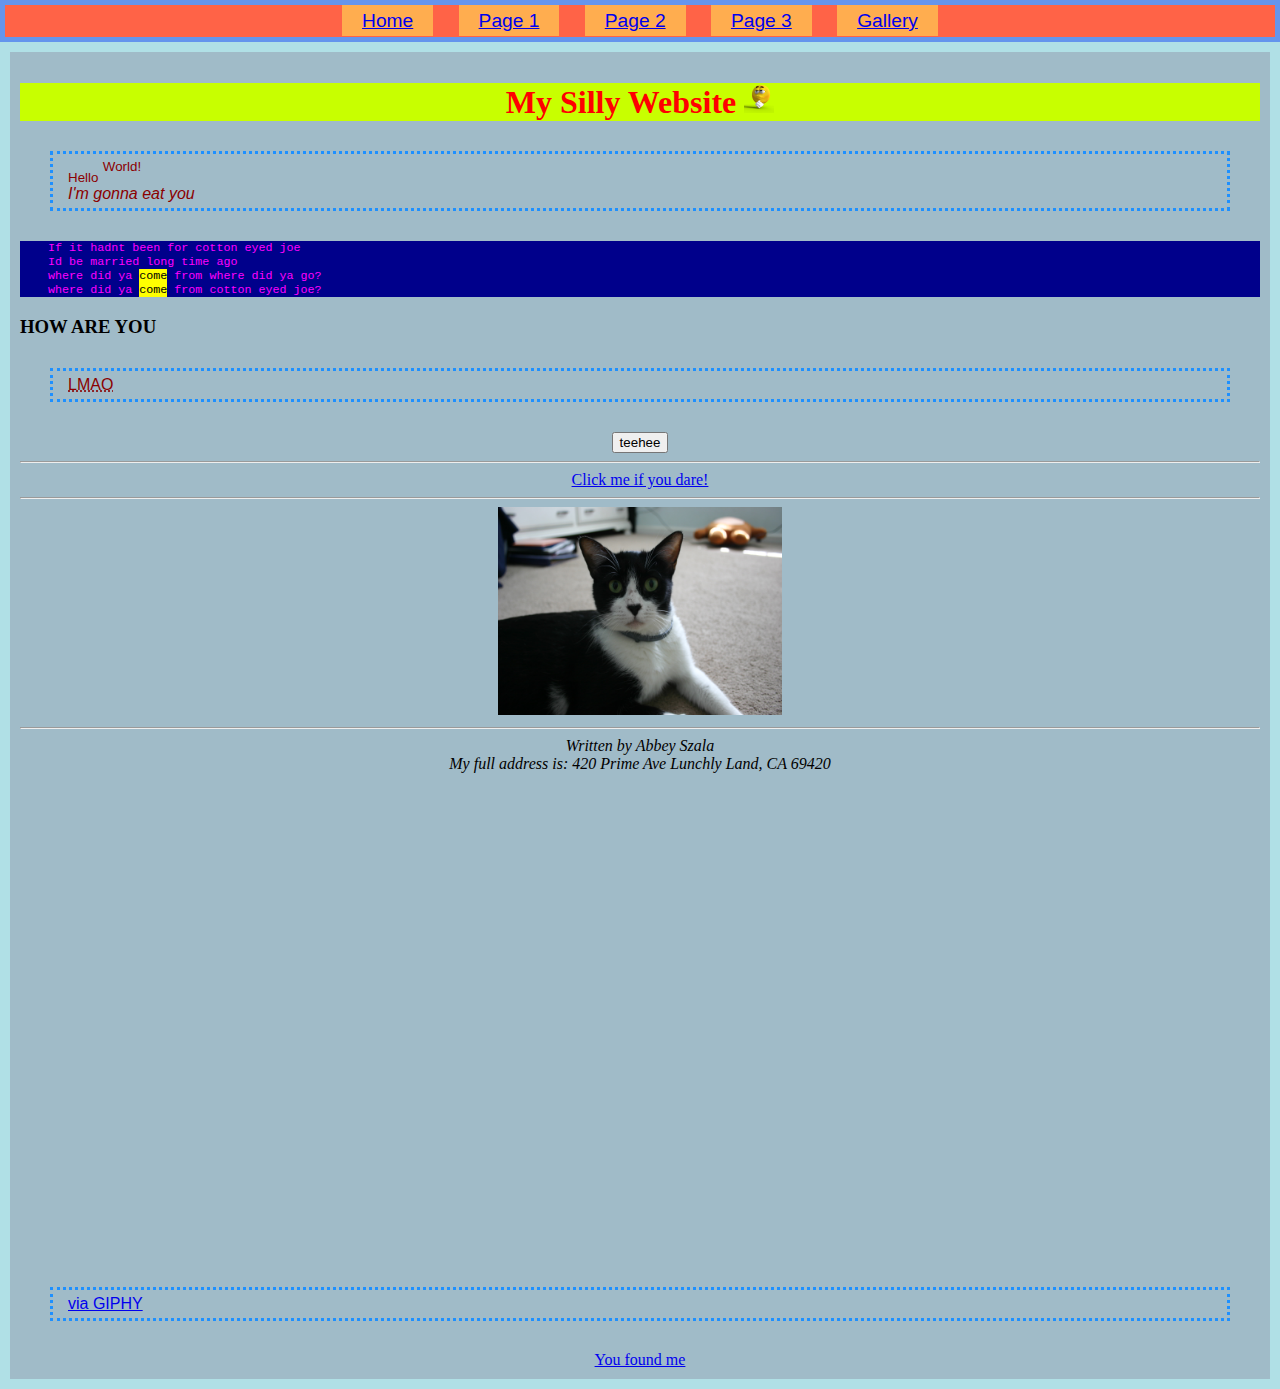
<file: index.html>
<!DOCTYPE html>
<html lang="en">

<head>
<title>Silly Website</title>
<link rel="stylesheet" href="app.css"/>

</head>

<body>

<div class="nav_bar">
<ul>
    <li><a href="index.html">Home</a></li>
    <li><a href="page1.html">Page 1</a></li>
    <li><a href="page2.html">Page 2</a></li>
    <li><a href="page1.html">Page 3</a></li>
    <li><a href="gallery.html">Gallery</a></li>
</ul>
</div>

<div class="index">

<h1>My Silly Website
<img title="hehehe" src="Cool-Emoji-With-Hand-Transparent-PNG.png" width="30" height="30">
</h1>

<!-- <i> tag italicizes, <em> italicizes but also emphasizes screen reader voice -->
<p title="Jimmy???"><sub>Hello</sub> <sup>World!</sup><br><em>I'm gonna eat you</em></p>

<pre>    If it hadnt been for cotton eyed joe
    Id be married long time ago
    where did ya <mark>come</mark> from where did ya go?
    where did ya <mark>come</mark> from cotton eyed joe?
</pre>
<h3>HOW ARE YOU</h3>

<p><abbr title="Let's make antique oranges">LMAO</abbr></p>
        
<button onclick="alertButton()">teehee</button>
<hr>
<a href="https://youtu.be/NXcNz1HYxHs?si=aRPHoqZSKKh2dZib">Click me if you dare!</a>
<hr>
<img src="IMG_3733.JPG" alt="Best cat ever" width="284" height="208">
<hr>
<address>
Written by Abbey Szala <br>
My full address is:
420 Prime Ave
Lunchly Land, CA
69420
</address>

<iframe src="https://giphy.com/embed/Fu3OjBQiCs3s0ZuLY3" width="270" height="480" frameBorder="0" class="giphy-embed" allowFullScreen></iframe><p><a href="https://giphy.com/gifs/moodman-reaction-Fu3OjBQiCs3s0ZuLY3">via GIPHY</a></p>

<a href="page1.html">You found me</a>

</body>

</div>

<script src="app.js"></script>

</html>
</file>
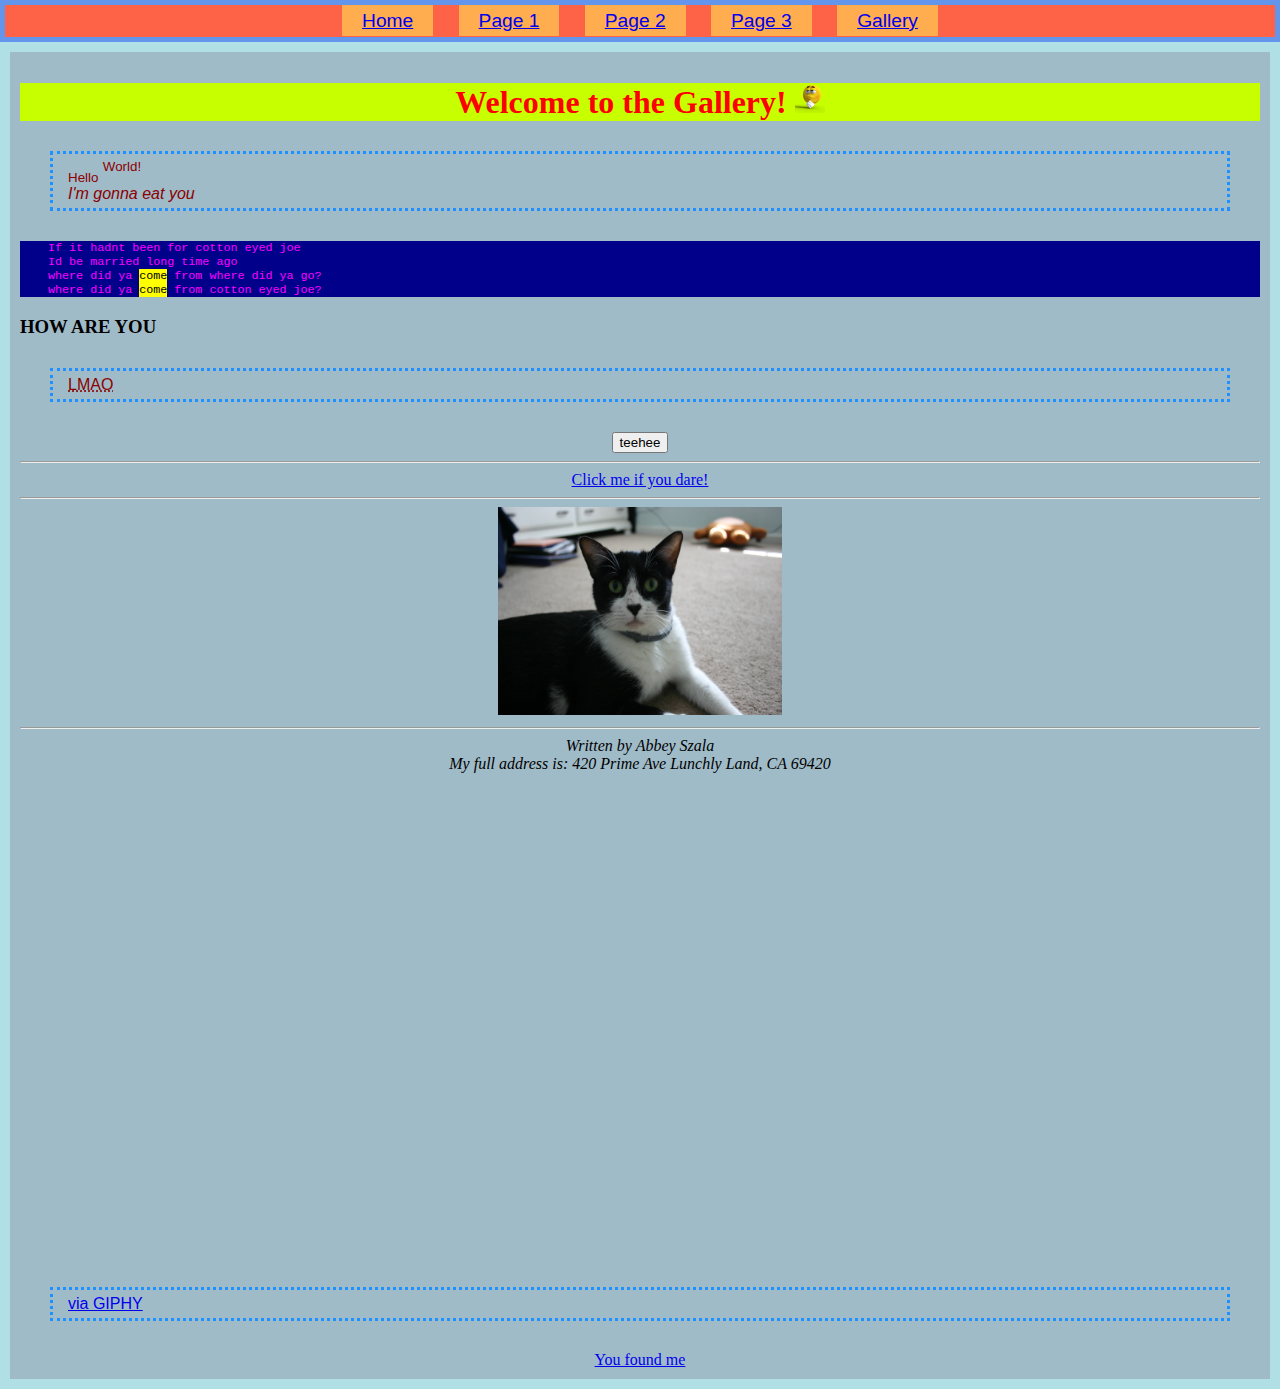
<file: gallery.html>
<!DOCTYPE html>
<html lang="en">

<head>
<title>Gallery</title>
<link rel="stylesheet" href="app.css"/>

</head>

<body>

<div class="nav_bar">
<ul>
    <li><a href="index.html">Home</a></li>
    <li><a href="page1.html">Page 1</a></li>
    <li><a href="page2.html">Page 2</a></li>
    <li><a href="page1.html">Page 3</a></li>
    <li><a href="gallery.html">Gallery</a></li>
</ul>
</div>

<div class="index">

<h1>Welcome to the Gallery!
<img title="hehehe" src="Cool-Emoji-With-Hand-Transparent-PNG.png" width="30" height="30">
</h1>

<!-- <i> tag italicizes, <em> italicizes but also emphasizes screen reader voice -->
<p title="Well hello there"><sub>Hello</sub> <sup>World!</sup><br><em>I'm gonna eat you</em></p>

<pre>    If it hadnt been for cotton eyed joe
    Id be married long time ago
    where did ya <mark>come</mark> from where did ya go?
    where did ya <mark>come</mark> from cotton eyed joe?
</pre>
<h3>HOW ARE YOU</h3>

<p><abbr title="Let's make antique oranges">LMAO</abbr></p>
        
<button onclick="alertButton()">teehee</button>
<hr>
<a href="https://youtu.be/NXcNz1HYxHs?si=aRPHoqZSKKh2dZib">Click me if you dare!</a>
<hr>
<img src="IMG_3733.JPG" alt="Best cat ever" width="284" height="208">
<hr>
<address>
Written by Abbey Szala <br>
My full address is:
420 Prime Ave
Lunchly Land, CA
69420
</address>

<iframe src="https://giphy.com/embed/Fu3OjBQiCs3s0ZuLY3" width="270" height="480" frameBorder="0" class="giphy-embed" allowFullScreen></iframe><p><a href="https://giphy.com/gifs/moodman-reaction-Fu3OjBQiCs3s0ZuLY3">via GIPHY</a></p>

<a href="page1.html">You found me</a>

</body>

</div>

<script src="app.js"></script>

</html>
</file>
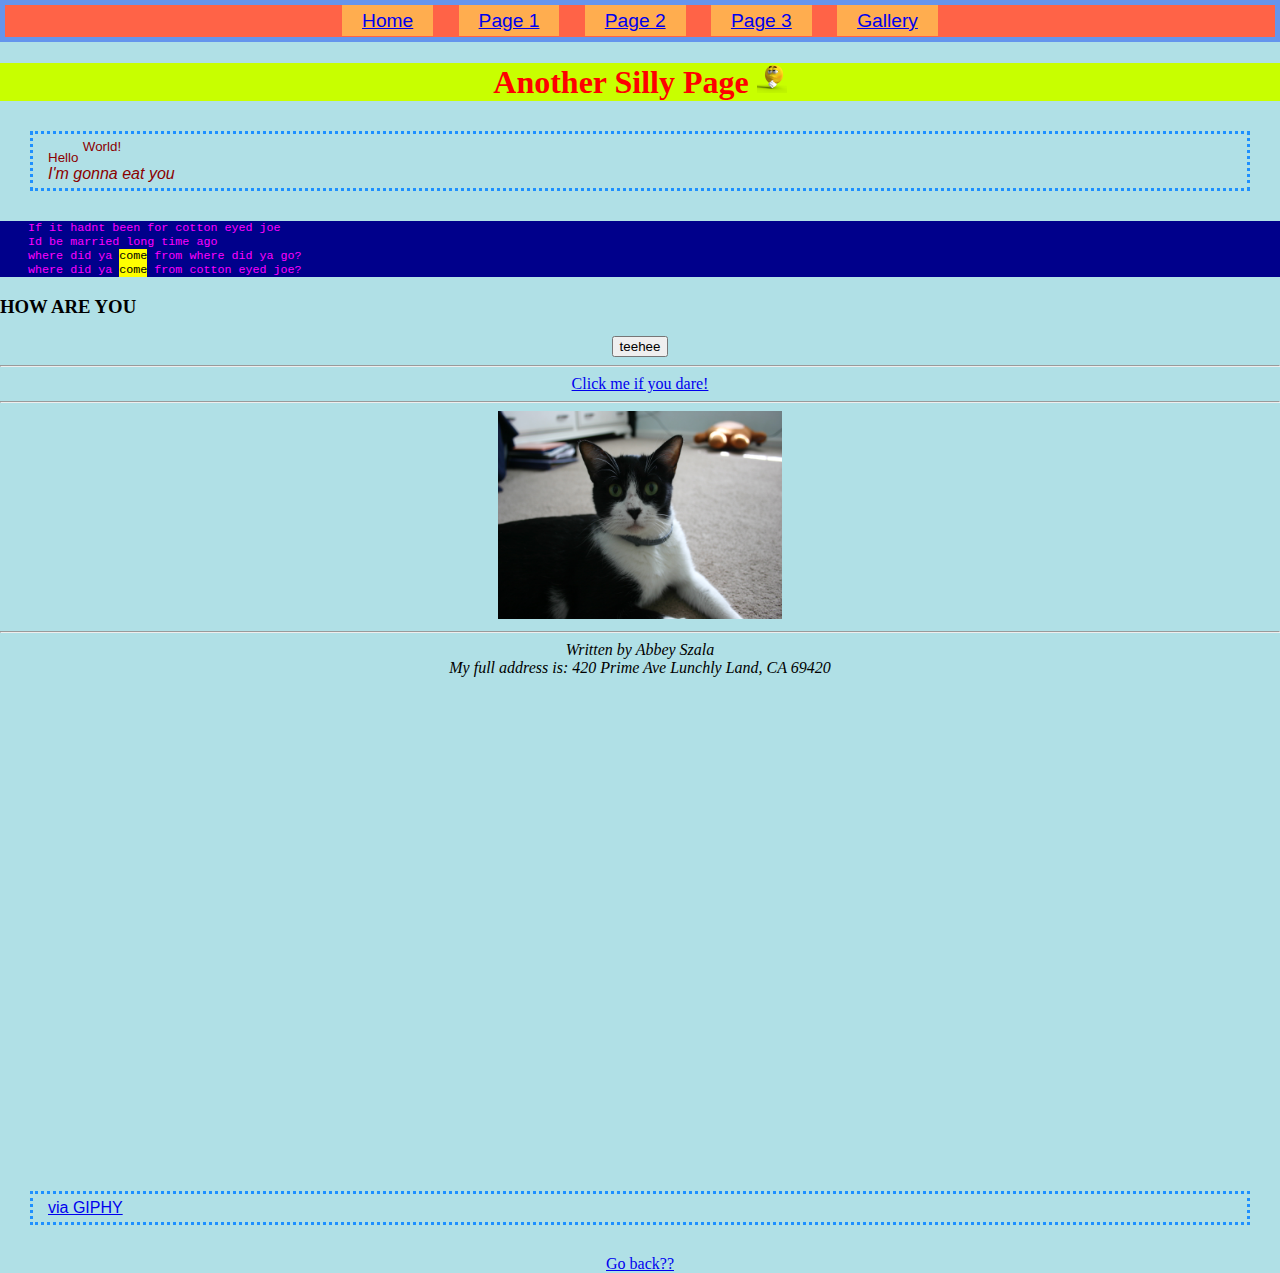
<file: page1.html>
<!DOCTYPE html>
<html lang="en">

<head>
<title>Page 1/?</title>
<link rel="stylesheet" href="app.css"/>

</head>

<body>

<div class="nav_bar">
    <ul>
        <li><a href="index.html">Home</a></li>
        <li><a href="page1.html">Page 1</a></li>
        <li><a href="page2.html">Page 2</a></li>
        <li><a href="page1.html">Page 3</a></li>
        <li><a href="gallery.html">Gallery</a></li>
    </ul>
</div>

<h1>Another Silly Page
<img title="hehehe" src="Cool-Emoji-With-Hand-Transparent-PNG.png" width="30" height="30">
</h1>

<!-- <i> tag italicizes, <em> italicizes but also emphasizes screen reader voice -->
<p title="Well hello there"><sub>Hello</sub> <sup>World!</sup><br><em>I'm gonna eat you</em></p>

<pre>    If it hadnt been for cotton eyed joe
    Id be married long time ago
    where did ya <mark>come</mark> from where did ya go?
    where did ya <mark>come</mark> from cotton eyed joe?
</pre>
<h3>HOW ARE YOU</h3>
        
<button onclick="alertButton()">teehee</button>
<hr>
<a href="https://youtu.be/NXcNz1HYxHs?si=aRPHoqZSKKh2dZib">Click me if you dare!</a>
<hr>
<img src="IMG_3733.JPG" alt="Best cat ever" width="284" height="208">
<hr>
<address>
Written by Abbey Szala <br>
My full address is:
420 Prime Ave
Lunchly Land, CA
69420
</address>

<iframe src="https://giphy.com/embed/Fu3OjBQiCs3s0ZuLY3" width="270" height="480" frameBorder="0" class="giphy-embed" allowFullScreen></iframe><p><a href="https://giphy.com/gifs/moodman-reaction-Fu3OjBQiCs3s0ZuLY3">via GIPHY</a></p>

<a href="index.html">Go back??</a>

</body>

<script src="app.js"></script>

</html>
</file>
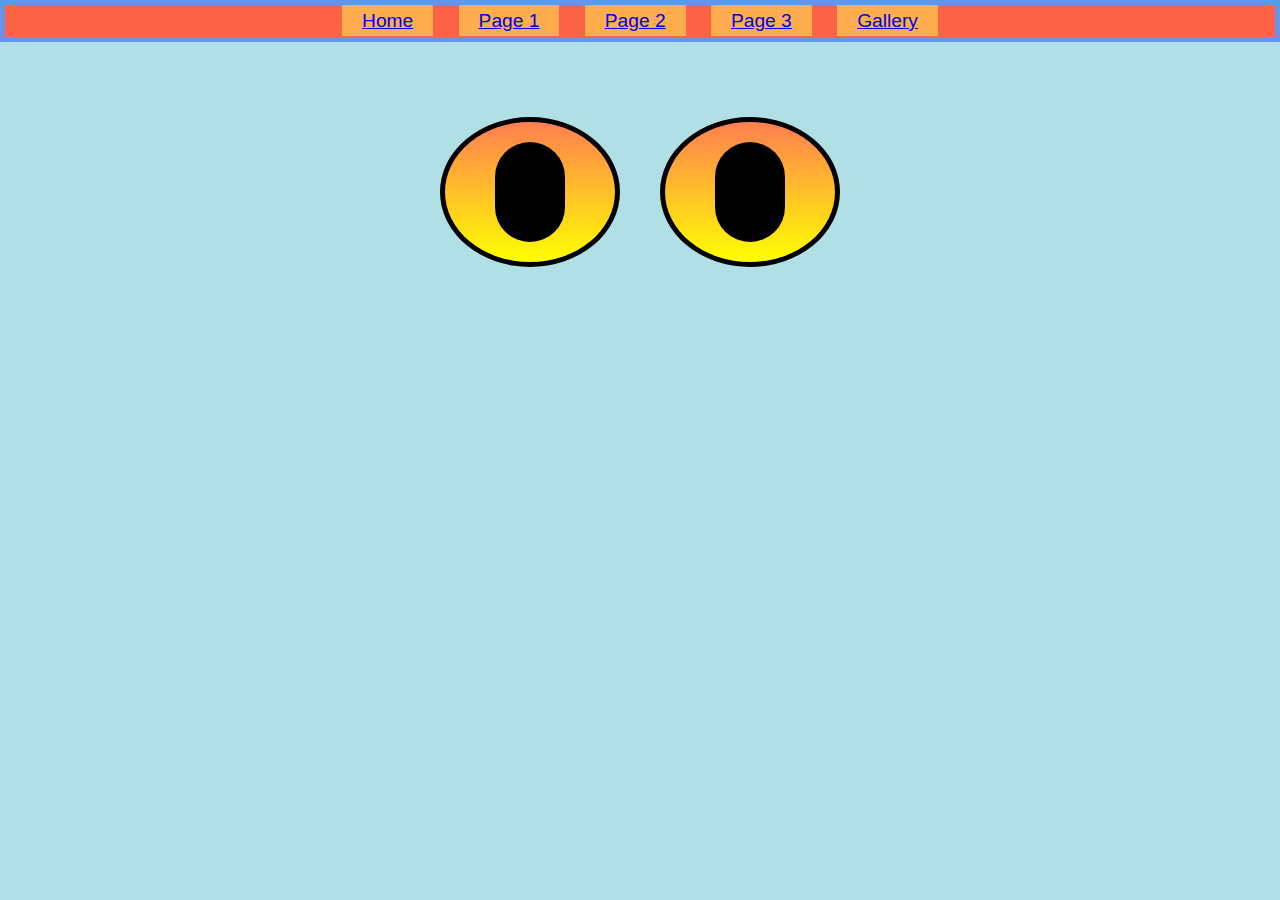
<file: page2.html>
<!DOCTYPE html>
<html lang="en">

<head>
<title>Page 1/?</title>
<link rel="stylesheet" href="app.css"/>

</head>

<body>

<div class="nav_bar">
    <ul>
        <li><a href="index.html">Home</a></li>
        <li><a href="page1.html">Page 1</a></li>
        <li><a href="page2.html">Page 2</a></li>
        <li><a href="page1.html">Page 3</a></li>
        <li><a href="gallery.html">Gallery</a></li>
    </ul>
</div>

<div class="eyes">
  <div class="eye">
    <div class="pupil"></div>
  </div>
  <div class="eye">
    <div class="pupil"></div>
  </div>
</div>

</body>

<script src="app.js"></script>

</html>
</file>
<file: app.css>
.eyes {
    width: 100%;
    height: 300px;
    display: flex;
    justify-content: center;
    align-items: center;
    flex-direction: row;
    column-gap: 40px;
}

.eye {
    width: 170px;
    height: 140px;
    border-radius: 100%;
    border: 5px solid black;
    background-image: linear-gradient(coral, yellow);
    display: flex;
    justify-content: center;
    align-items: center;
}

.pupil {
    width: 70px;
    height: 100px;
    border-radius: 202px;
    background-color: #000;
}

.index {
    background-color: rgb(160, 187, 200);
    padding: 10px;
    margin: 10px;
}

.nav_bar {
    background-color: tomato;
    border: 5px solid cornflowerblue;
    padding: 5px;
    margin: 0;
    font-size: 120%;
    font-family:sans-serif
}

h1 {
    color : red;
    background-color : rgb(200, 255, 0);
    
}

h3 {
    text-align: left;
}

ul {
    list-style-type: none;
    margin: 0;
    padding: 0;
}

li {
    display: inline;
    color: royalblue;
    padding-top: 5px;
    padding-bottom: 5px;
    padding-left: 20px;
    padding-right: 20px;
    margin: 10px;
    background-color: rgb(255, 173, 79);

}

body {
    background-color: powderblue;
    text-align: center;
    cursor: url('birb.png'), auto;
    padding: 0px;
    margin: 0%;
}

p {
    color : darkred;
    margin: 30px;
    text-align: left;
    padding-left: 15px;
    padding-right: 15px;
    padding-top: 5px;
    padding-bottom: 5px;
    border: 3px dotted dodgerblue;
    font-family:'Trebuchet MS', 'Lucida Sans Unicode', 'Lucida Grande', 'Lucida Sans', Arial, sans-serif;
}

pre {
    text-align: left;
    color: fuchsia;
    background-color: darkblue;
    font-size: 90%;
}
</file>
